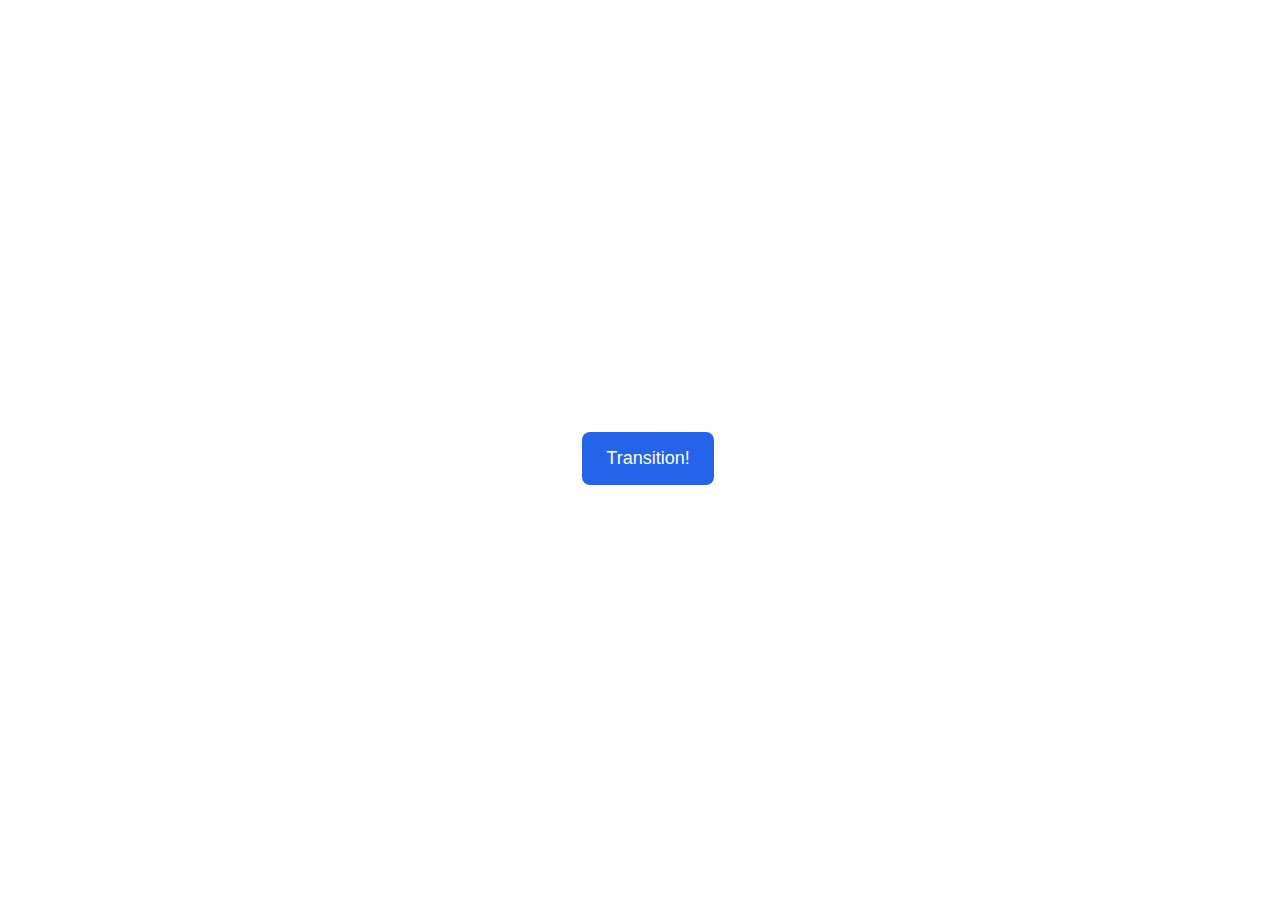
<file: advanced-html-css/animation/01-button-hover/index.html>
<!DOCTYPE html>
<html lang="en">
  <head>
    <meta charset="UTF-8" />
    <meta http-equiv="X-UA-Compatible" content="IE=edge" />
    <meta name="viewport" content="width=device-width, initial-scale=1.0" />
    <title>Button Hover</title>
    <link rel="stylesheet" href="style.css" />
  </head>
  <body>
    <div id="transition-container">
      <button>Transition!</button>
    </div>
  </body>
</html>
</file>
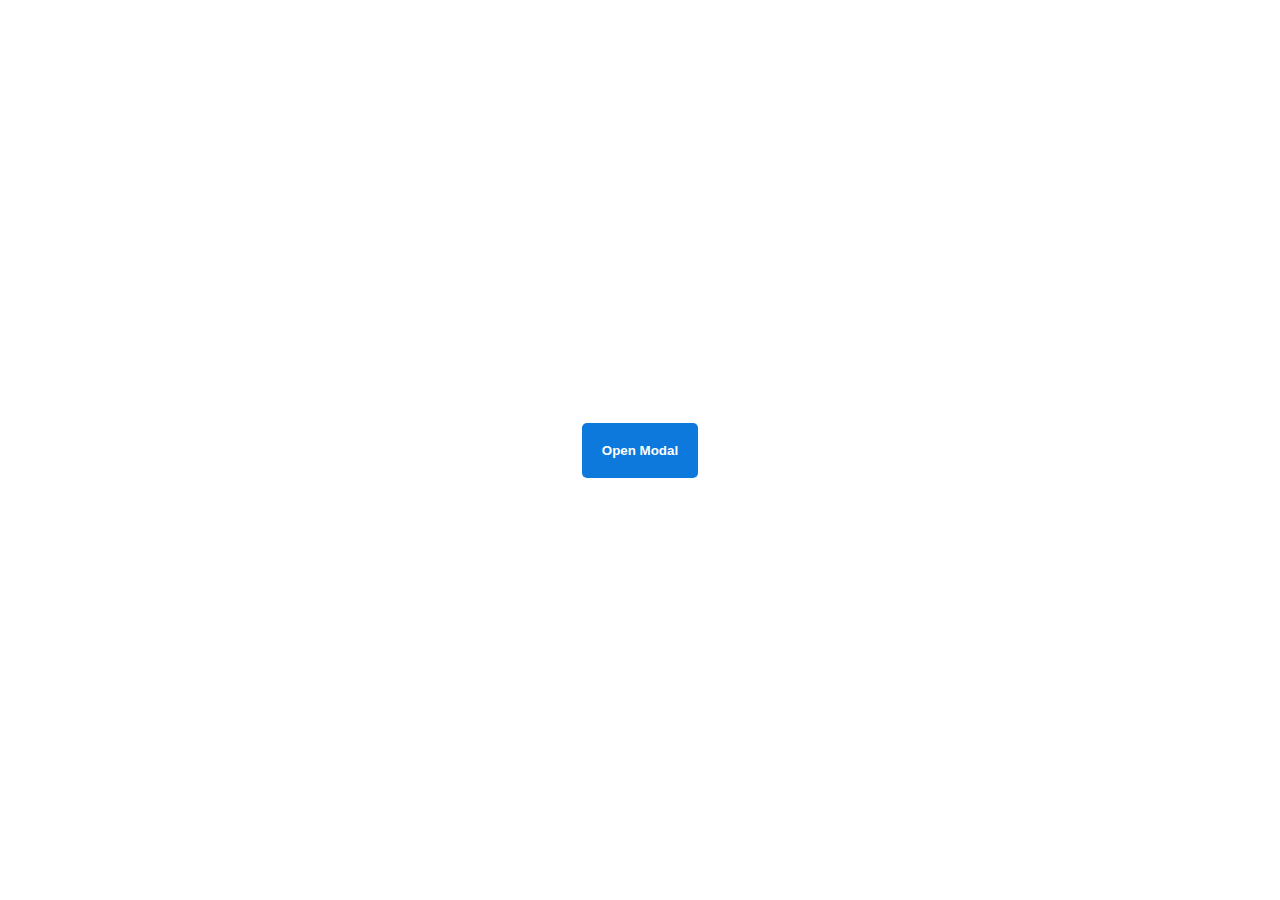
<file: advanced-html-css/animation/02-pop-up/index.html>
<!DOCTYPE html>
<html lang="en">
  <head>
    <meta charset="UTF-8" />
    <meta http-equiv="X-UA-Compatible" content="IE=edge" />
    <meta name="viewport" content="width=device-width, initial-scale=1.0" />
    <title>Popup</title>
    <link rel="stylesheet" href="style.css" />
  </head>
  <body>
    <div class="backdrop"></div>
    <div class="popup-modal">
      <h1>Look at me!</h1>
      <p>I'm a pop up dialog!</p>
      <button id="close-modal">Close Modal</button>
    </div>
    <div class="button-container">
      <button id="trigger-modal">Open Modal</button>
    </div>
    <script src="script.js"></script>
  </body>
</html>
</file>
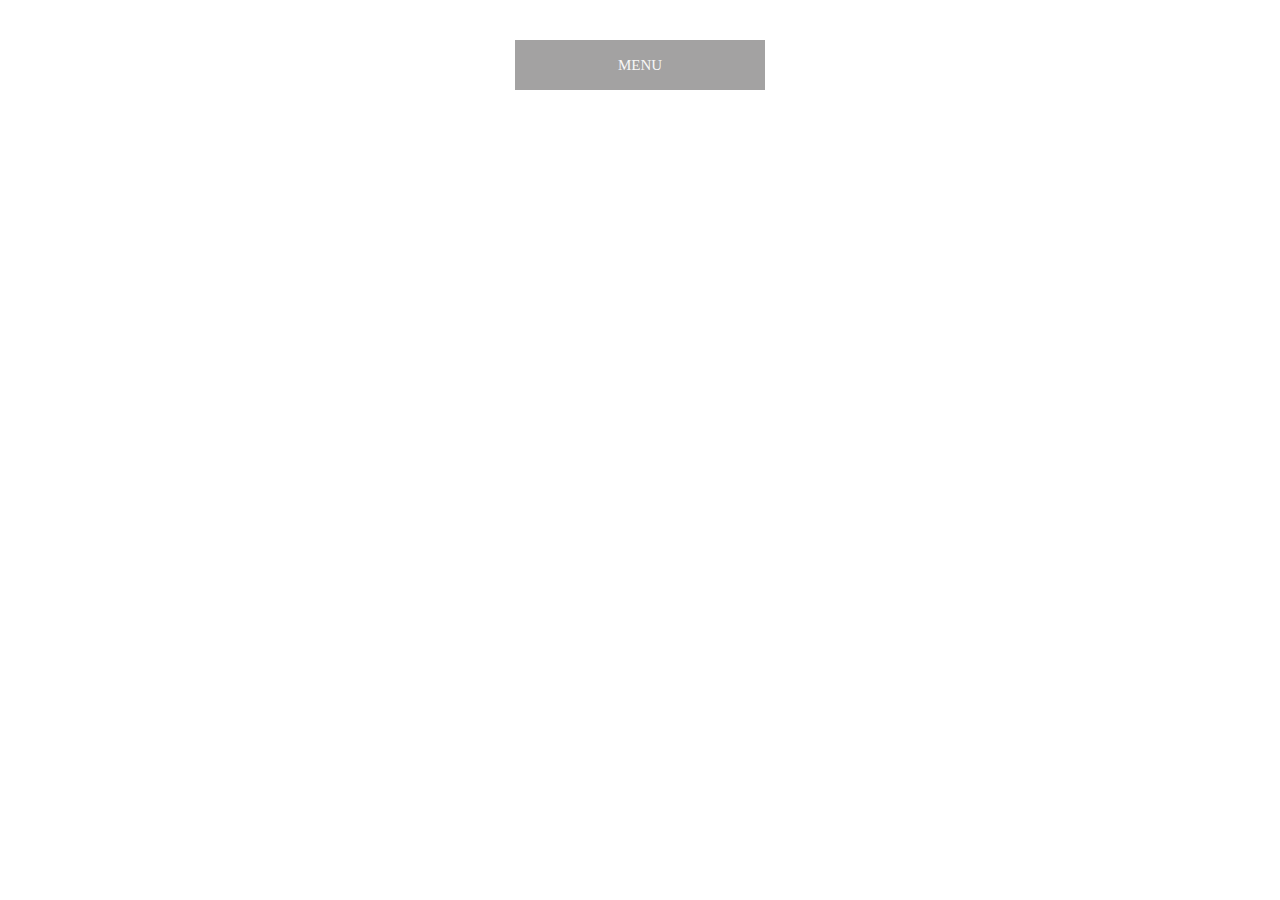
<file: advanced-html-css/animation/03-dropdown-menu/index.html>
<!DOCTYPE html>
<html lang="en">
  <head>
    <meta charset="UTF-8" />
    <meta http-equiv="X-UA-Compatible" content="IE=edge" />
    <meta name="viewport" content="width=device-width, initial-scale=1.0" />
    <title>Dropdown Menu</title>
    <link rel="stylesheet" href="style.css" />
  </head>
  <body>
    <div class="dropdown-container">
        <div class="menu-title">MENU</div>
        <ul class="dropdown-menu">
            <li>ITEM 1</li>
            <li>ITEM 2</li>
            <li>ITEM 3</li>
            <li>ITEM 4</li>
            <li>ITEM 5</li>
        </ul>
    </div>
    <script src="script.js"></script>
  </body>
</html>
</file>
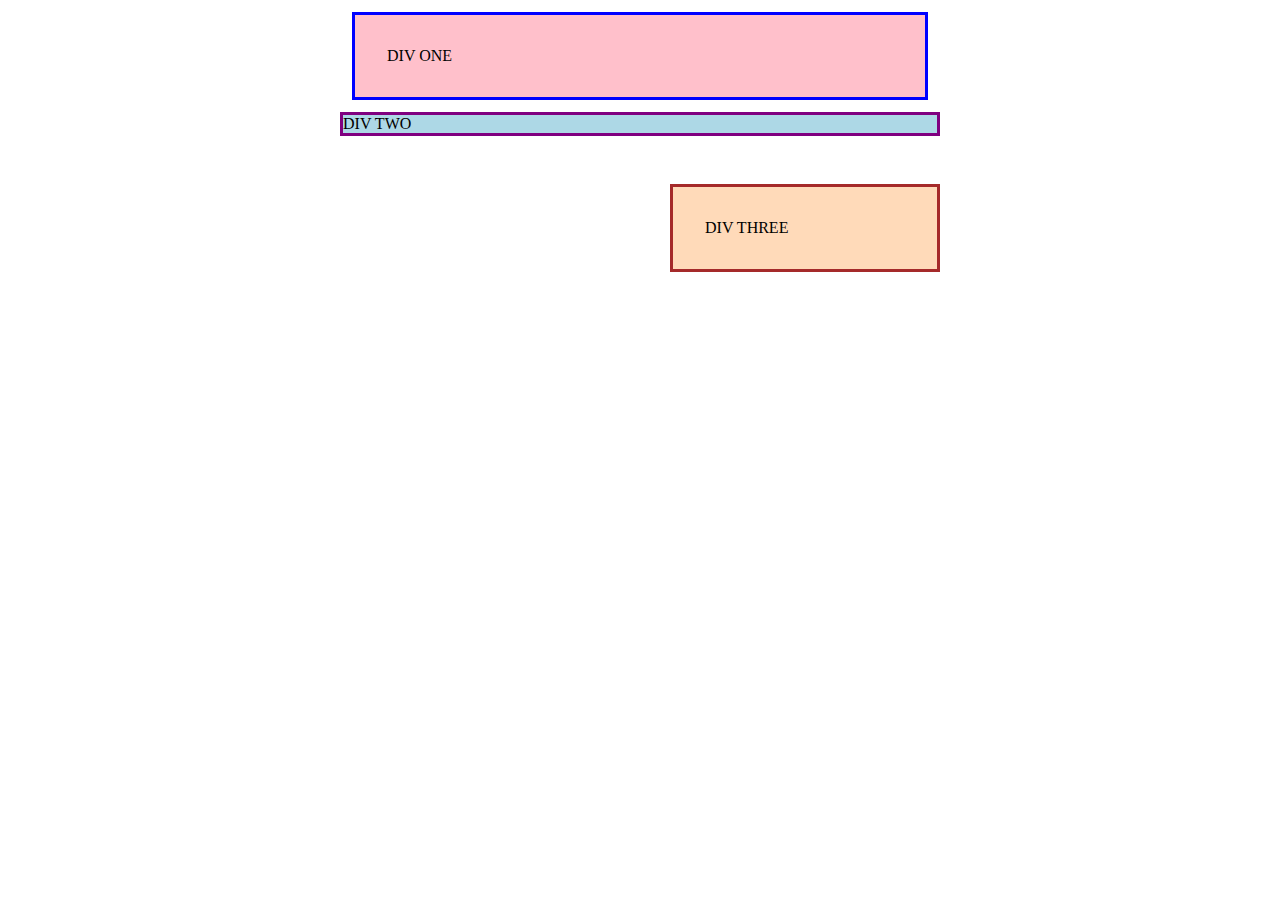
<file: foundations/block-and-inline/01-margin-and-padding-1/index.html>
<!DOCTYPE html>
<html lang="en">
  <head>
    <meta charset="UTF-8">
    <meta http-equiv="X-UA-Compatible" content="IE=edge">
    <meta name="viewport" content="width=device-width, initial-scale=1.0">
    <title>Margin and Padding exercise</title>
    <link rel="stylesheet" href="style.css">
  </head>
  <body>
    <div class="one">
      DIV ONE
    </div>
    <div class="two">
      DIV TWO
    </div>
    <div class="three">
      DIV THREE
    </div>
  </body>
</html>
</file>
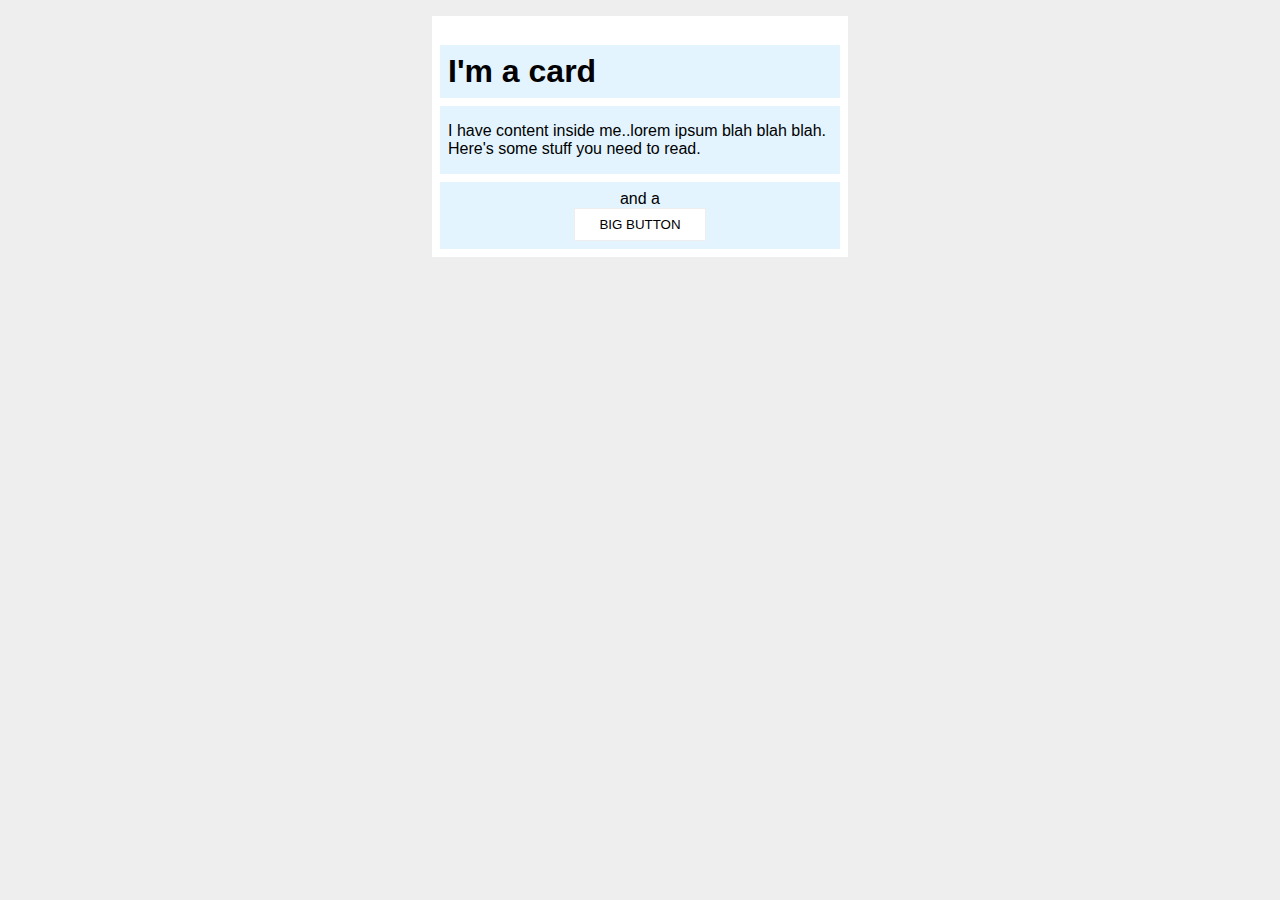
<file: foundations/block-and-inline/02-margin-and-padding-2/index.html>
<!DOCTYPE html>
<html lang="en">
  <head>
    <meta charset="UTF-8">
    <meta http-equiv="X-UA-Compatible" content="IE=edge">
    <meta name="viewport" content="width=device-width, initial-scale=1.0">
    <title>Margin and Padding exercise 2</title>
    <link rel="stylesheet" href="style.css">
  </head>
  <body>
    <div class="card">
      <h1 class="title">I'm a card</h1>
      <div class="content">I have content inside me..lorem ipsum blah blah blah. Here's some stuff you need to read.</div>
      <div class="button-container">and a <button>BIG BUTTON</button></div>
    </div>
  </body>
</html>
</file>
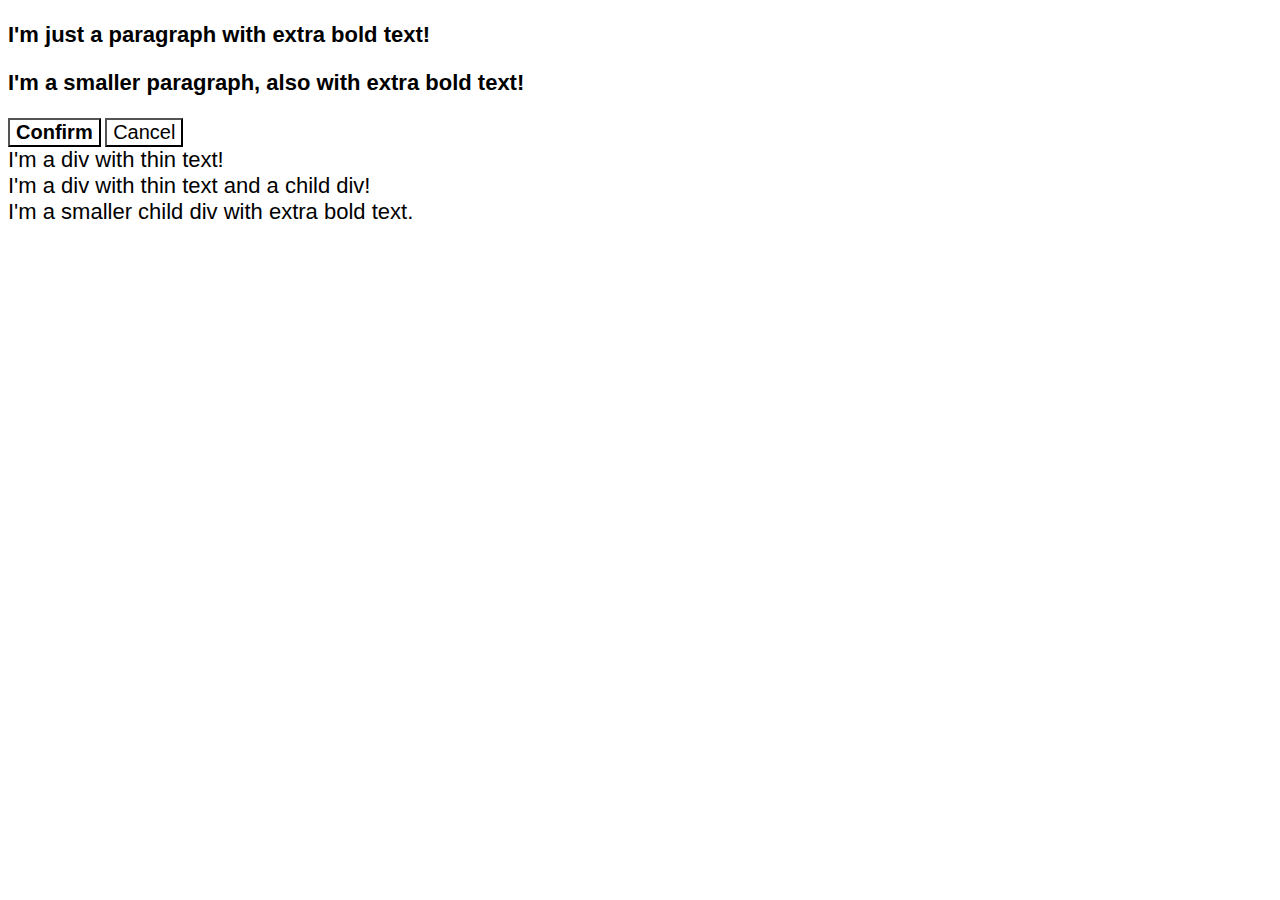
<file: foundations/cascade/01-cascade-fix/index.html>
<!DOCTYPE html>
<html lang="en">
  <head>
    <meta charset="UTF-8">
    <meta http-equiv="X-UA-Compatible" content="IE=edge">
    <meta name="viewport" content="width=device-width, initial-scale=1.0">
    <title>Fix the Cascade</title>
    <link rel="stylesheet" href="style.css">
  </head>
  <body>
    <p class="para">I'm just a paragraph with extra bold text!</p>
    <p class="para small-para">I'm a smaller paragraph, also with extra bold text!</p>

    <button id="confirm-button" class="button confirm">Confirm</button>
    <button id="cancel-button" class="button cancel">Cancel</button>

    <div class="text">I'm a div with thin text!</div>
    <div class="text">I'm a div with thin text and a child div!
      <div class="text child">I'm a smaller child div with extra bold text.</div>
    </div>
  </body>
</html>
</file>
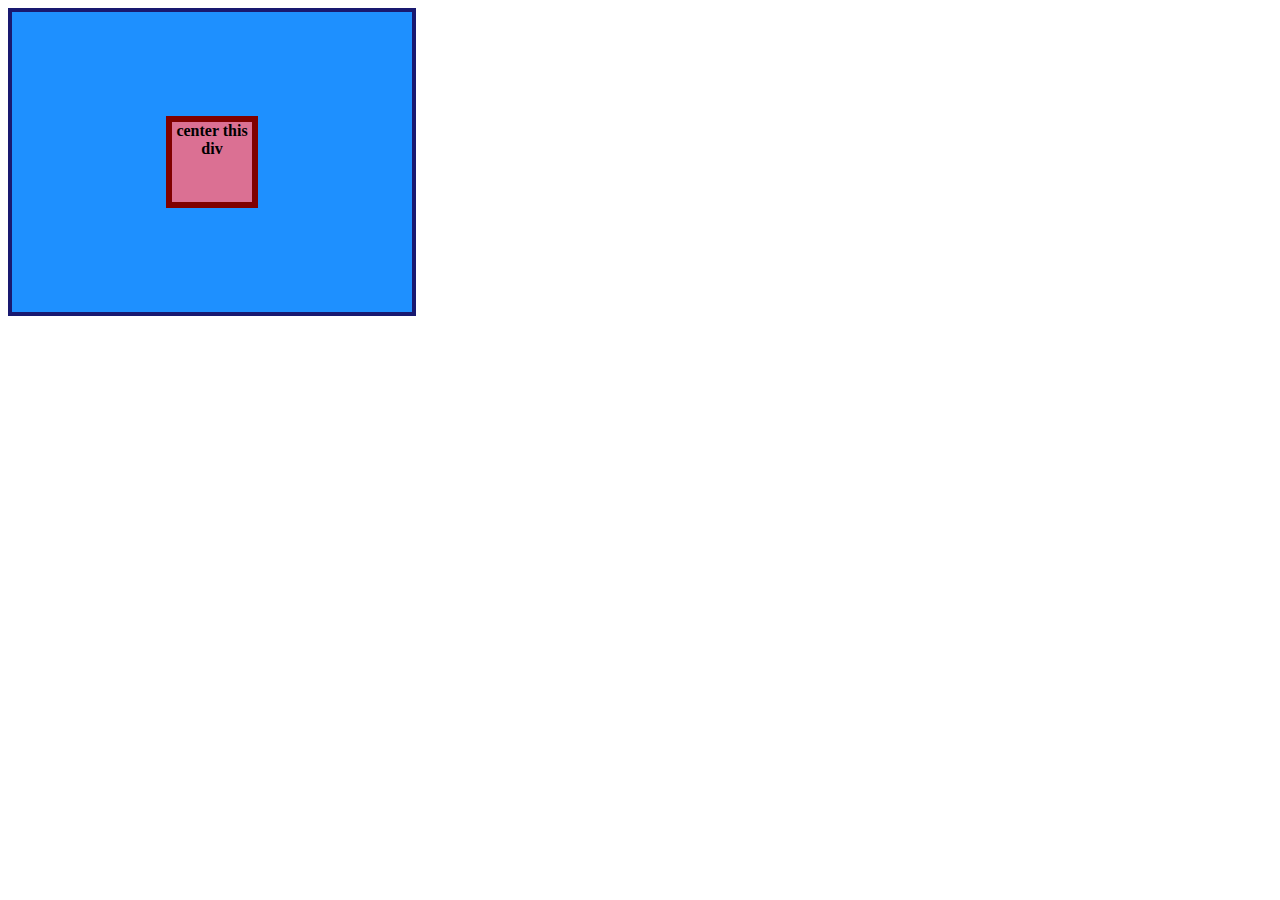
<file: foundations/flex/01-flex-center/index.html>
<!DOCTYPE html>
<html lang="en">
  <head>
    <meta charset="UTF-8">
    <meta http-equiv="X-UA-Compatible" content="IE=edge">
    <meta name="viewport" content="width=device-width, initial-scale=1.0">
    <title>CENTER THIS DIV</title>
    <link rel="stylesheet" href="style.css">
  </head>
  <body>
    <div class="container">
      <div class="box">center this div</div>
    </div>
  </body>
</html>
</file>
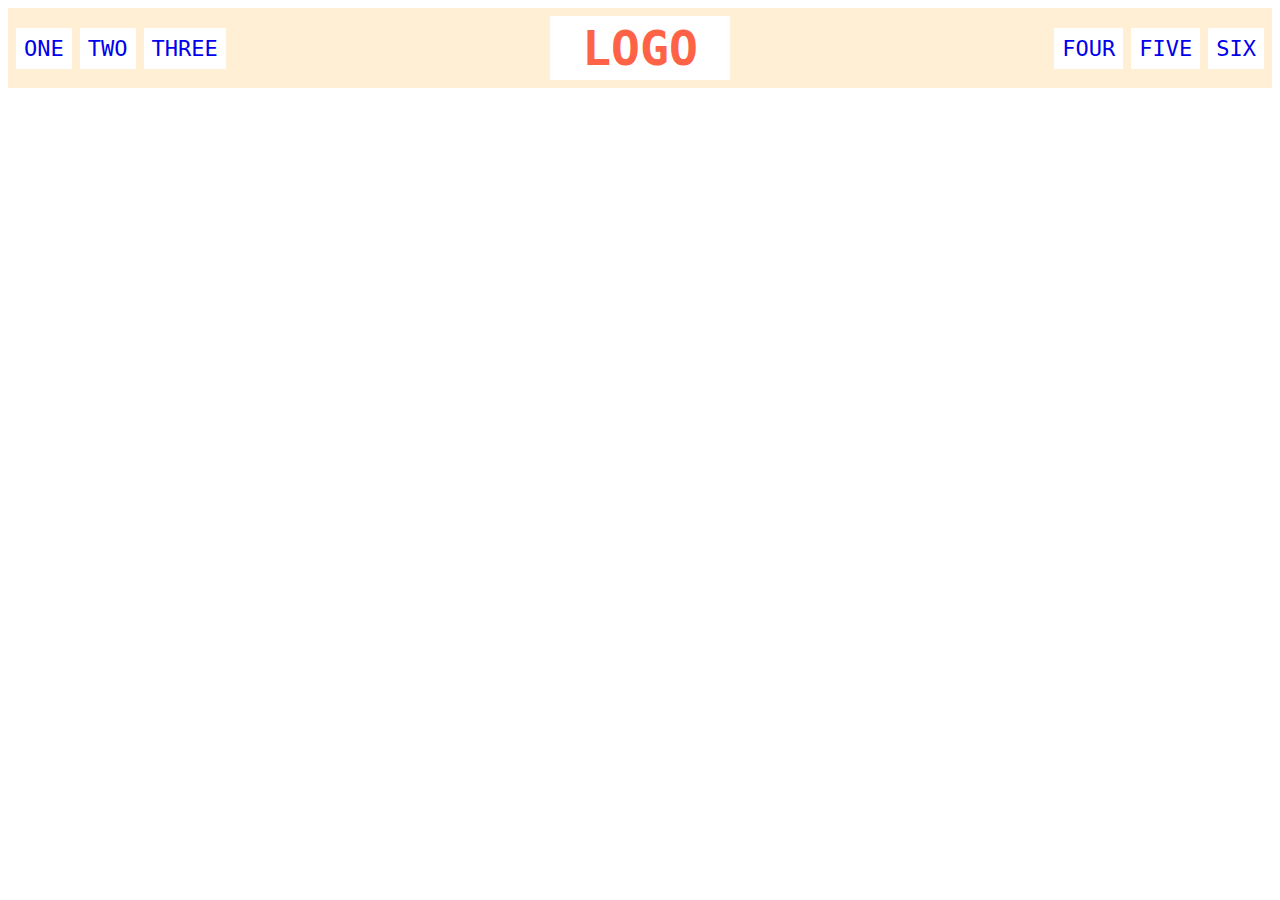
<file: foundations/flex/02-flex-header/index.html>
<!DOCTYPE html>
<html lang="en">
  <head>
    <meta charset="UTF-8">
    <meta http-equiv="X-UA-Compatible" content="IE=edge">
    <meta name="viewport" content="width=device-width, initial-scale=1.0">
    <title>Flex Header</title>
    <link rel="stylesheet" href="style.css">
  </head>
  <body>
    <div class="header">
      <div class="left-links">
        <ul>
          <li><a href="#">ONE</a></li>
          <li><a href="#">TWO</a></li>
          <li><a href="#">THREE</a></li>
        </ul>
      </div>
      <div class="logo">LOGO</div>
      <div class="right-links">
        <ul>
          <li><a href="#">FOUR</a></li>
          <li><a href="#">FIVE</a></li>
          <li><a href="#">SIX</a></li>
        </ul>
      </div>
    </div>
  </body>
</html>
</file>
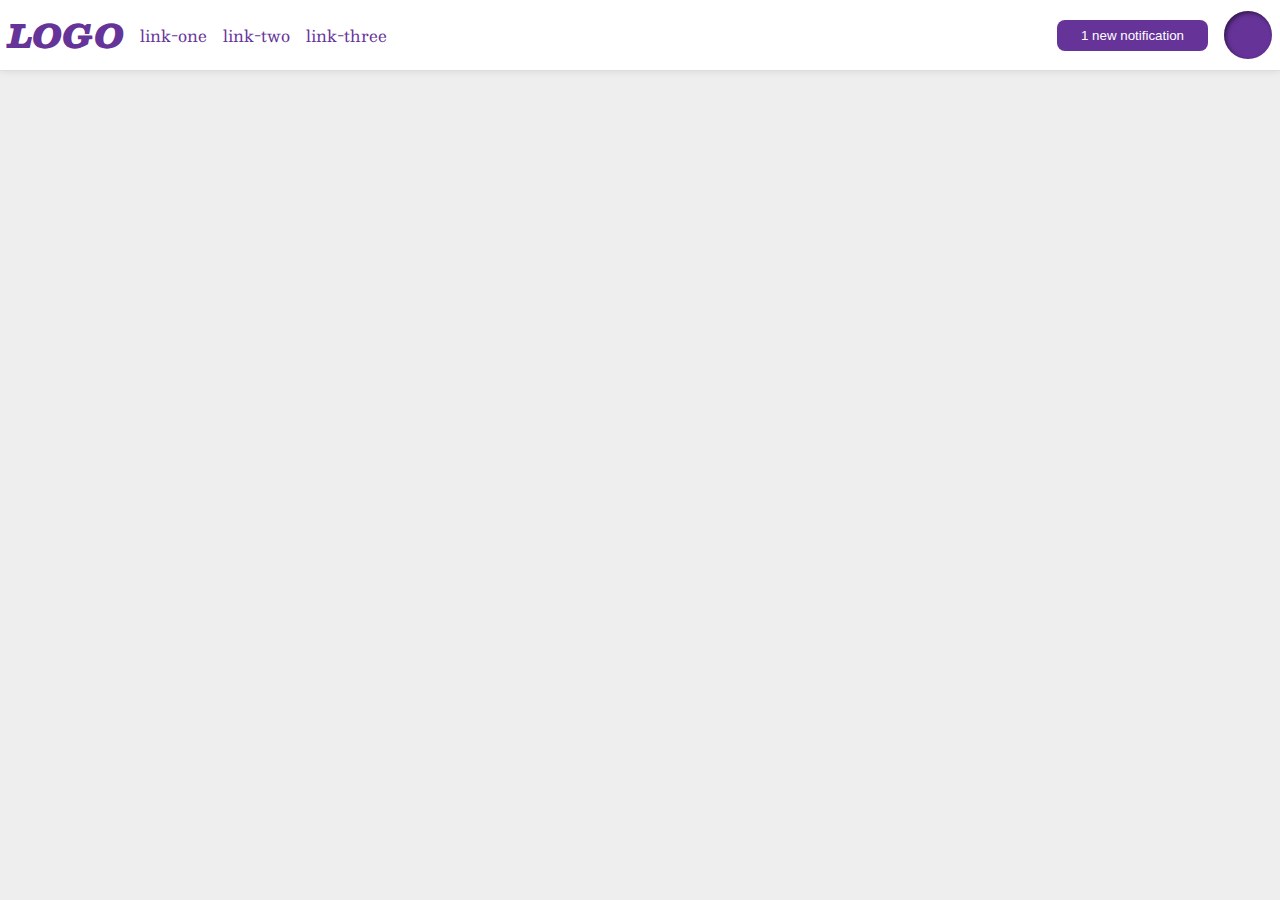
<file: foundations/flex/03-flex-header-2/index.html>
<!DOCTYPE html>
<html lang="en">
  <head>
    <meta charset="UTF-8">
    <meta http-equiv="X-UA-Compatible" content="IE=edge">
    <meta name="viewport" content="width=device-width, initial-scale=1.0">
    <title>Flex Header 2</title>
    <link rel="stylesheet" href="style.css">
  </head>
  <body>
    <div class="header">
      <div class="left">
        <div class="logo">
          LOGO
        </div>
        <ul class="links">
          <li><a href="https://google.com">link-one</a></li>
          <li><a href="https://google.com">link-two</a></li>
         <li><a href="https://google.com">link-three</a></li>
        </ul>
      </div>
      <div class="right">
        <button class="notifications">
        1 new notification
      </button>
      <div class="profile-image"></div>
    </div>
  </div>
  </body>
</html>
</file>
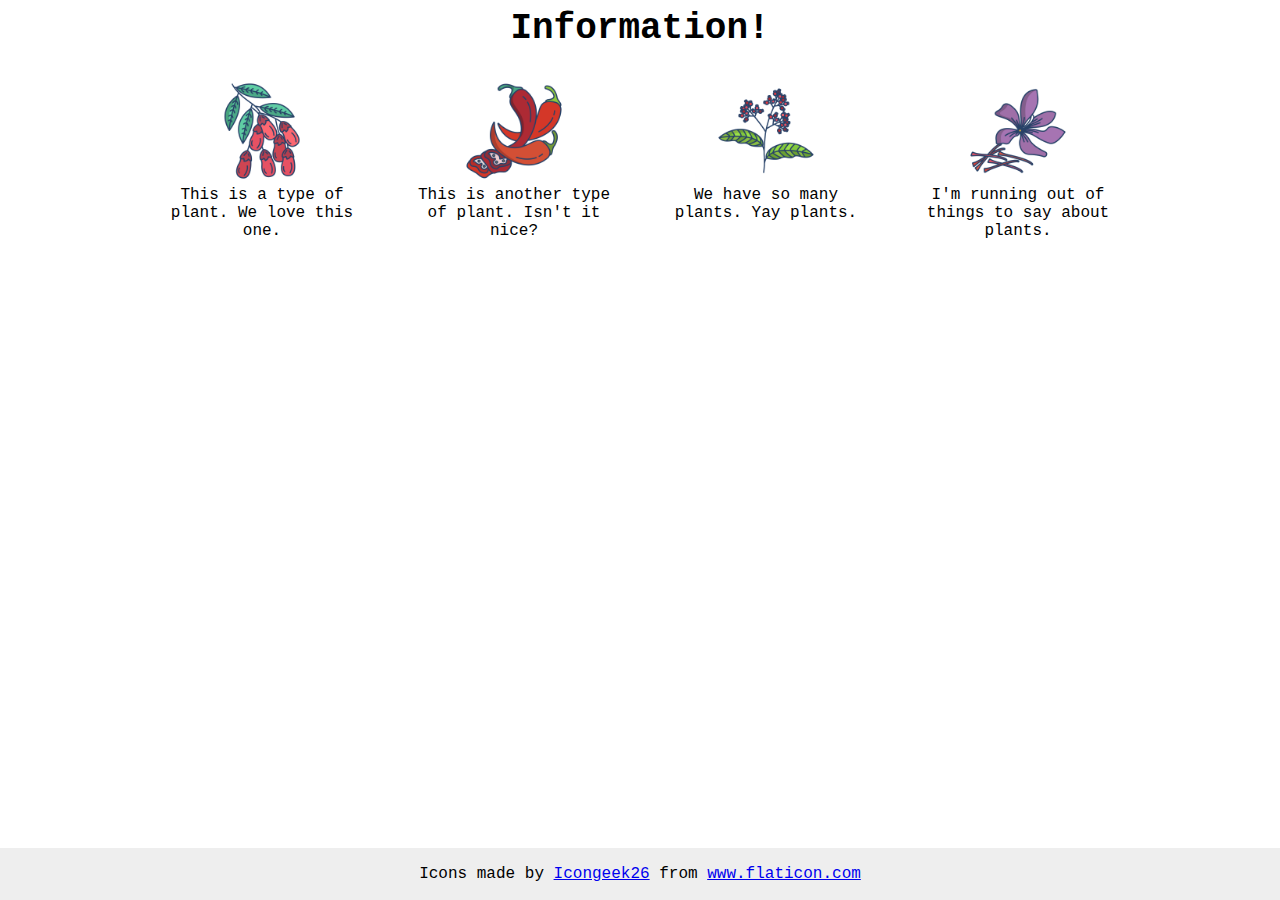
<file: foundations/flex/04-flex-information/index.html>
<!DOCTYPE html>
<html lang="en">
  <head>
    <meta charset="UTF-8">
    <meta http-equiv="X-UA-Compatible" content="IE=edge">
    <meta name="viewport" content="width=device-width, initial-scale=1.0">
    <title>Information</title>
    <link rel="stylesheet" href="style.css">
  </head>
  <body>
    <div class="title">Information!</div>
      
    <div class="container">
      <div class="images">
        <img src="./images/barberry.png" alt="barberry">
        <div class="text">This is a type of plant. We love this one.</div>
      </div>
      <div class="images">
        <img src="./images/chilli.png" alt="chili">
        <div class="text">This is another type of plant. Isn't it nice?</div>
      </div>
      <div class="images">       
        <img src="./images/pepper.png" alt="pepper">
        <div class="text">We have so many plants. Yay plants.</div>
      </div>
      <div class="images">
        <img src="./images/saffron.png" alt="saffron">
        <div class="text">I'm running out of things to say about plants.</div>
      </div>
    </div>  
    <!-- disregard this section, it's here to give attribution to the creator of these icons -->
    <div class="footer">
      <div>Icons made by <a href="https://www.flaticon.com/authors/icongeek26" title="Icongeek26">Icongeek26</a> from <a href="https://www.flaticon.com/" title="Flaticon">www.flaticon.com</a></div>
    </div>
  </body>
</html>
</file>
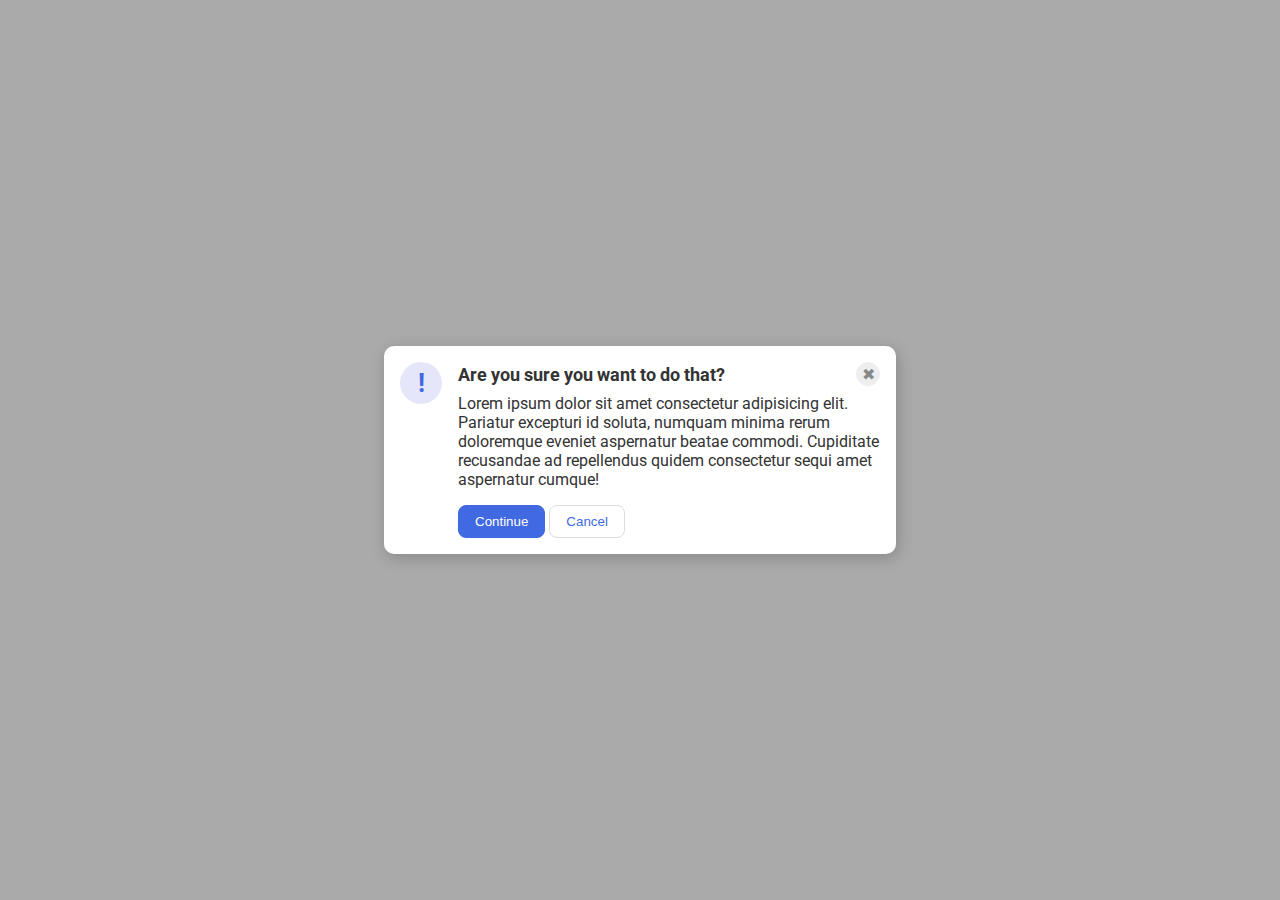
<file: foundations/flex/05-flex-modal/index.html>
<!DOCTYPE html>
<html lang="en">
  <head>
    <meta charset="UTF-8">
    <meta http-equiv="X-UA-Compatible" content="IE=edge">
    <meta name="viewport" content="width=device-width, initial-scale=1.0">
    <link rel="stylesheet" href="style.css">
    <title>Modal</title>
  </head>
  <body>
    <div class="modal">
      <div class="icon">!</div>
        <div class="container">
          <div class="header">Are you sure you want to do that?
          <button class="close-button">✖</button>
          </div>
          <div class="text">Lorem ipsum dolor sit amet consectetur adipisicing elit. Pariatur excepturi id soluta, numquam minima rerum doloremque eveniet aspernatur beatae commodi. Cupiditate recusandae ad repellendus quidem consectetur sequi amet aspernatur cumque!</div>
          <button class="continue">Continue</button>
          <button class="cancel">Cancel</button>
        </div>
    </div>
  </body>
</html>
</file>
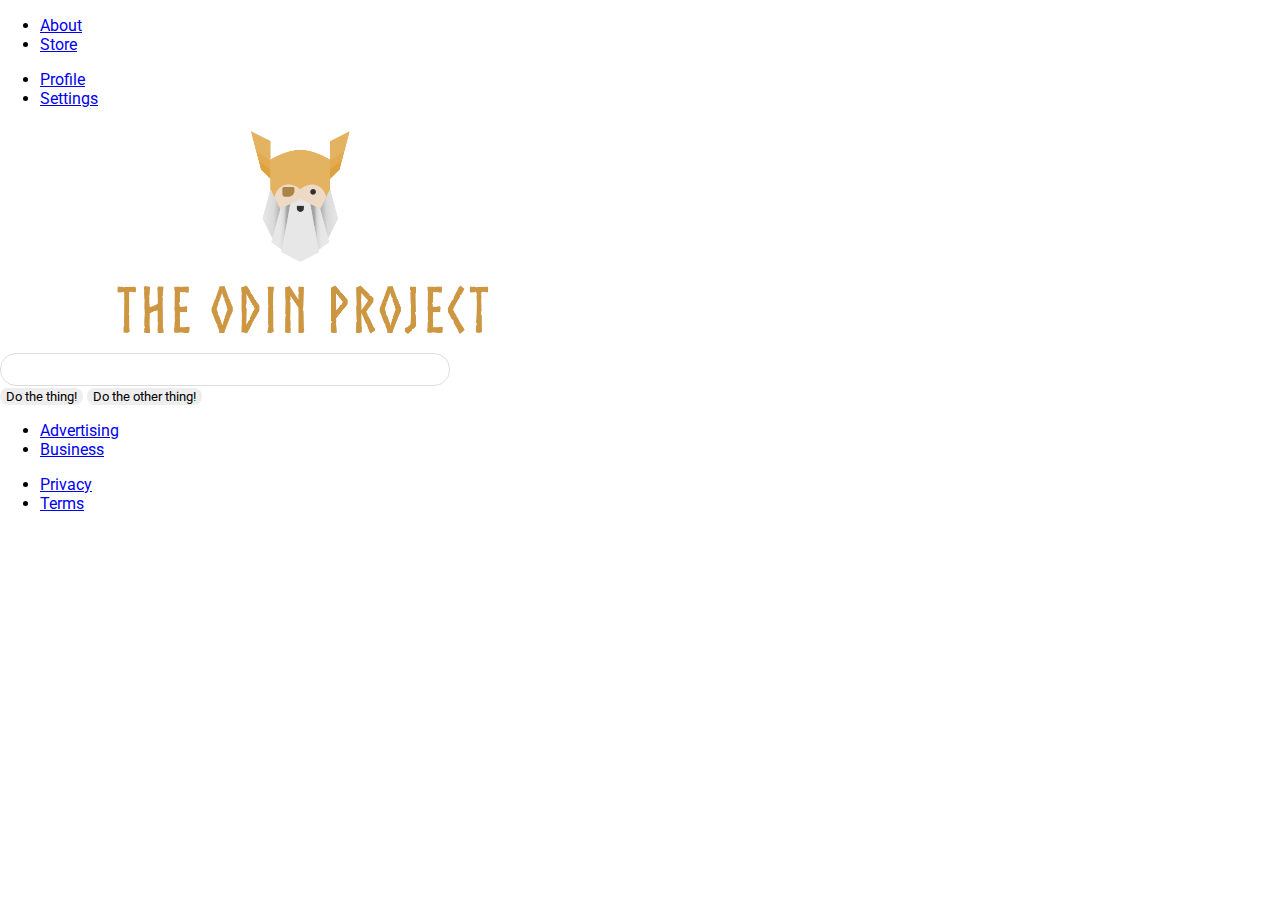
<file: foundations/flex/06-flex-layout/index.html>
<!DOCTYPE html>
<html lang="en">
  <head>
    <meta charset="UTF-8">
    <meta http-equiv="X-UA-Compatible" content="IE=edge">
    <meta name="viewport" content="width=device-width, initial-scale=1.0">
    <title>LAYOUT</title>
    <link rel="stylesheet" href="./style.css">
  </head>
  <body>
    <div class="header">
      <ul class="left-links">
        <li><a href="#">About</a></li>
        <li><a href="#">Store</a></li>
      </ul>
      <ul class="right-links">
        <li><a href="#">Profile</a></li>
        <li><a href="#">Settings</a></li>
      </ul>
    </div>
    <div class="content">
      <img src="./logo.png" alt="Project logo. Represents odin with the project name.">
      <div class="input">
        <input type="text">
      </div>
      <div class="buttons">
        <button>Do the thing!</button>
        <button>Do the other thing!</button>
      </div>
    </div>
    <div class="footer">
      <ul class="left-links">
        <li><a href="#">Advertising</a></li>
        <li><a href="#">Business</a></li>
      </ul>
      <ul class="right-links">
        <li><a href="#">Privacy</a></li>
        <li><a href="#">Terms</a></li>
      </ul>
    </div>
  </body>
</html>
</file>
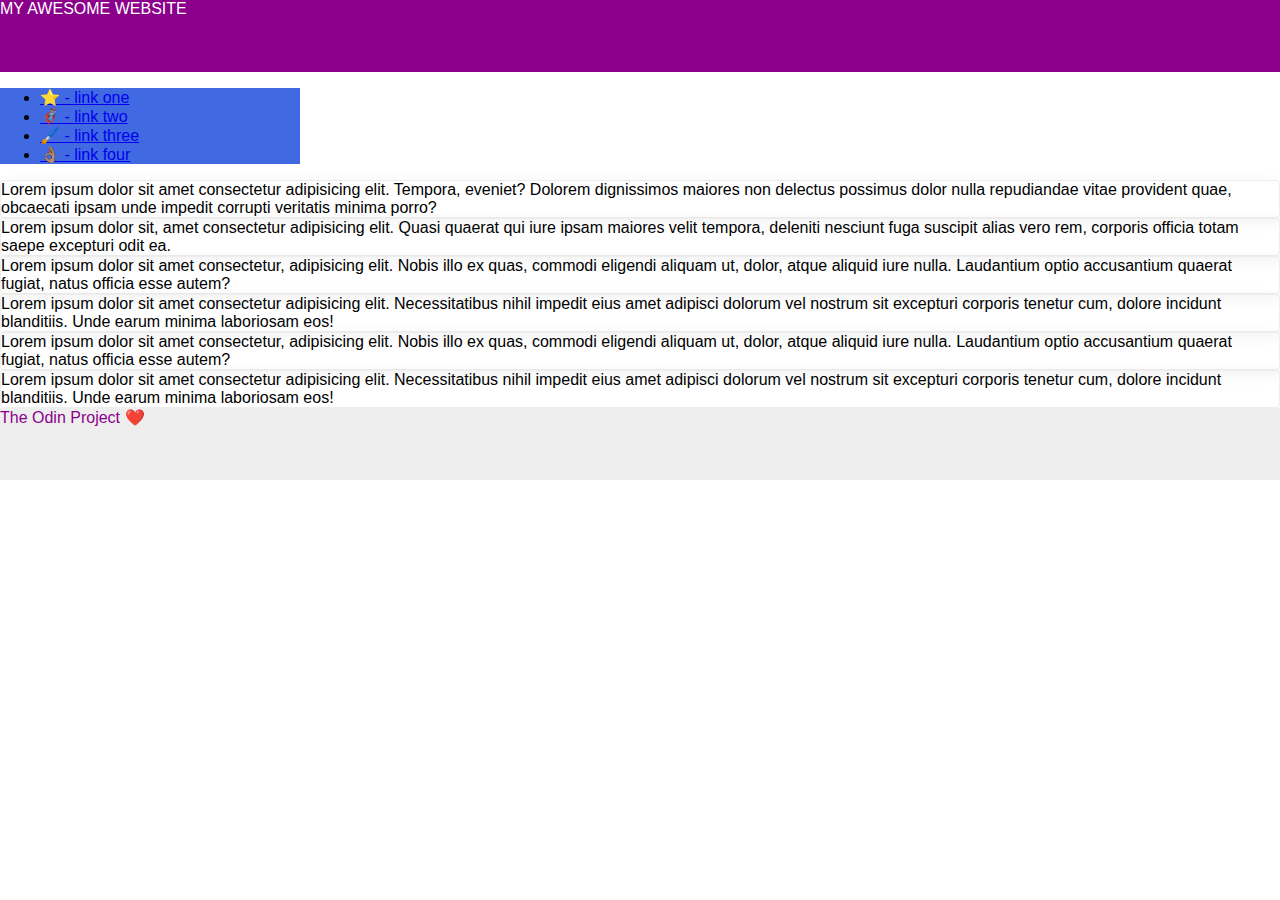
<file: foundations/flex/07-flex-layout-2/index.html>
<!DOCTYPE html>
<html lang="en">
  <head>
    <meta charset="UTF-8">
    <meta http-equiv="X-UA-Compatible" content="IE=edge">
    <meta name="viewport" content="width=device-width, initial-scale=1.0">
    <title>The Holy Grail</title>
    <link rel="stylesheet" href="style.css">
  </head>
  <body>
    <div class="header">
      MY AWESOME WEBSITE
    </div>
    
    <div class="sidebar">
      <ul>
        <li><a href="#">⭐ - link one</a></li>
        <li><a href="#">🦸🏽‍♂️ - link two</a></li>
        <li><a href="#">🖌️ - link three</a></li>
        <li><a href="#">👌🏽 - link four</a></li>
      </ul>
    </div>

    <div class="card">Lorem ipsum dolor sit amet consectetur adipisicing elit. Tempora, eveniet? Dolorem dignissimos maiores non delectus possimus dolor nulla repudiandae vitae provident quae, obcaecati ipsam unde impedit corrupti veritatis minima porro?</div>
    <div class="card">Lorem ipsum dolor sit, amet consectetur adipisicing elit. Quasi quaerat qui iure ipsam maiores velit tempora, deleniti nesciunt fuga suscipit alias vero rem, corporis officia totam saepe excepturi odit ea.</div>
    <div class="card">Lorem ipsum dolor sit amet consectetur, adipisicing elit. Nobis illo ex quas, commodi eligendi aliquam ut, dolor, atque aliquid iure nulla. Laudantium optio accusantium quaerat fugiat, natus officia esse autem?</div>
    <div class="card">Lorem ipsum dolor sit amet consectetur adipisicing elit. Necessitatibus nihil impedit eius amet adipisci dolorum vel nostrum sit excepturi corporis tenetur cum, dolore incidunt blanditiis. Unde earum minima laboriosam eos!</div>
    <div class="card">Lorem ipsum dolor sit amet consectetur, adipisicing elit. Nobis illo ex quas, commodi eligendi aliquam ut, dolor, atque aliquid iure nulla. Laudantium optio accusantium quaerat fugiat, natus officia esse autem?</div>
    <div class="card">Lorem ipsum dolor sit amet consectetur adipisicing elit. Necessitatibus nihil impedit eius amet adipisci dolorum vel nostrum sit excepturi corporis tenetur cum, dolore incidunt blanditiis. Unde earum minima laboriosam eos!</div>
    
    <div class="footer">
      The Odin Project ❤️
    </div>
  </body>
</html>
</file>
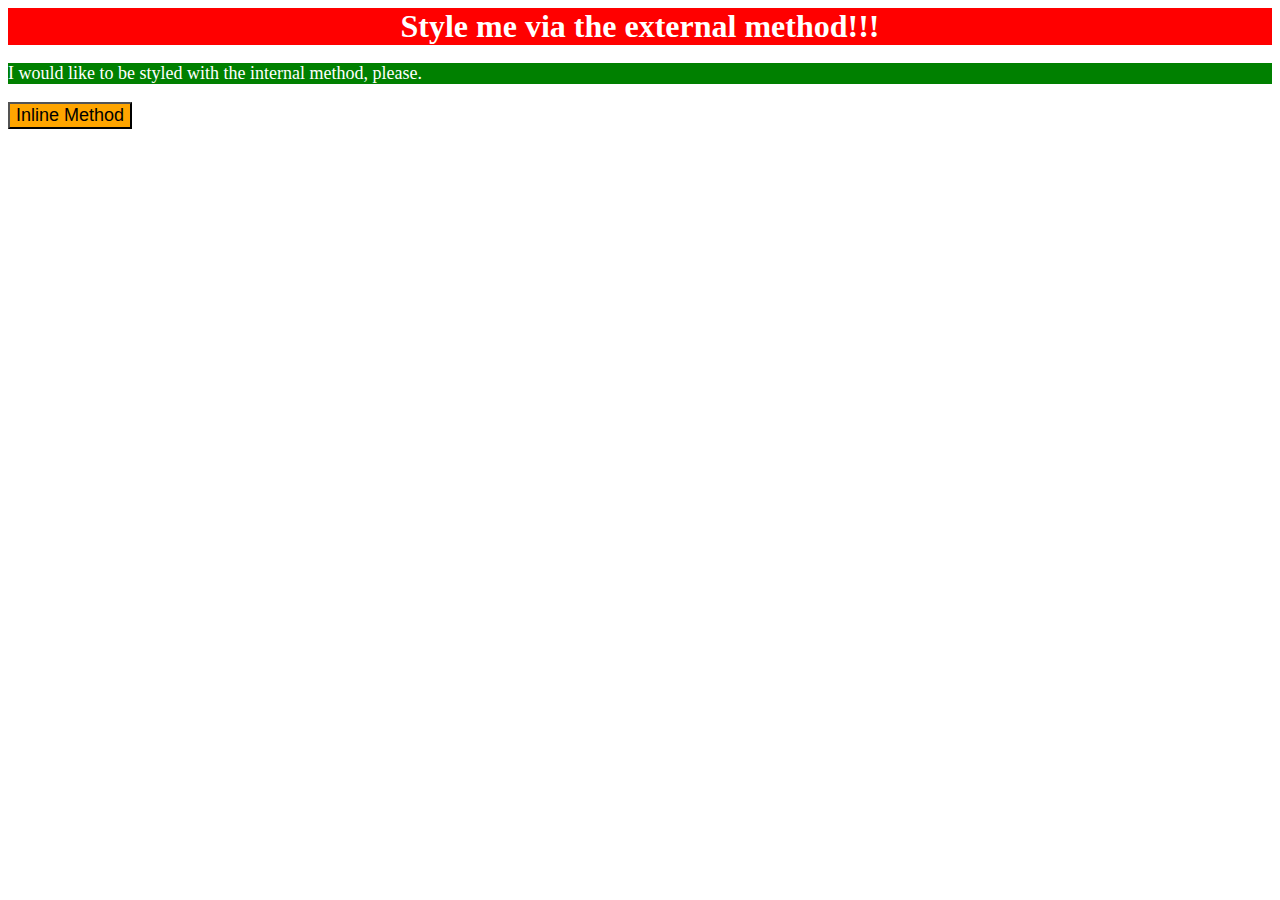
<file: foundations/intro-to-css/01-css-methods/index.html>
<!DOCTYPE html>
<html lang="en">
  <head>
    <meta charset="UTF-8">
    <meta http-equiv="X-UA-Compatible" content="IE=edge">
    <meta name="viewport" content="width=device-width, initial-scale=1.0">
    <title>Methods for Adding CSS</title>
    <link rel="stylesheet" href="style.css">
    <style>
      .p{
        background-color: green;
        color: white;
        font-size: 18px;
      }
    </style>
  </head>
  <body>
    <div class="div">Style me via the external method!!!</div>
    <p class="p">I would like to be styled with the internal method, please.</p>
    <button style="background-color: orange; font-size: 18px;">Inline Method</button>
  </body>
</html>
</file>
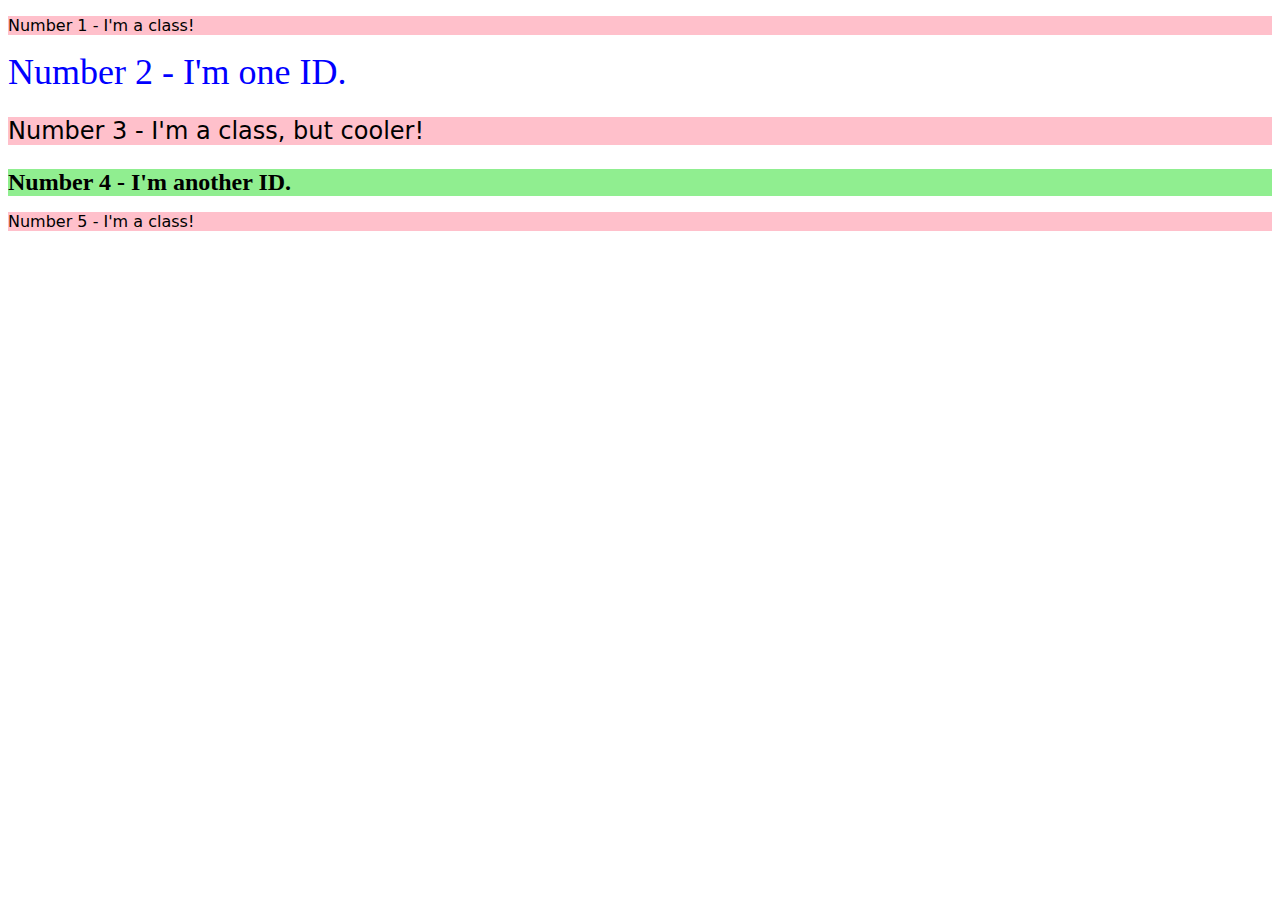
<file: foundations/intro-to-css/02-class-id-selectors/index.html>
<!DOCTYPE html>
<html lang="en">
  <head>
    <meta charset="UTF-8">
    <meta http-equiv="X-UA-Compatible" content="IE=edge">
    <meta name="viewport" content="width=device-width, initial-scale=1.0">
    <title>Class and ID Selectors</title>
    <link rel="stylesheet" href="style.css">
  </head>
  <body>
    <p class="odd">Number 1 - I'm a class!</p>
    <div id="second">Number 2 - I'm one ID.</div>
    <p class="odd adjust-font-size">Number 3 - I'm a class, but cooler!</p>
    <div class="adjust-font-size" id="fourth">Number 4 - I'm another ID.</div>
    <p class="odd">Number 5 - I'm a class!</p>
  </body>
</html>
</file>
<file: advanced-html-css/animation/01-button-hover/style.css>
#transition-container {
  width: 100vw;
  height: 100vh;
  display: flex;
  flex-direction: column;
  justify-content: center;
  align-items: center;
  font-family: Arial, sans-serif;
}

button {
  border-radius: 8px;
  border: none;
  background-color: #2563eb;
  color: white;
  font-size: 18px;
  padding: 16px 24px;
  text-align: center;
}
</file>
<file: advanced-html-css/animation/02-pop-up/style.css>
* {
  padding: 0;
  margin: 0;
}

body {
  overflow: hidden;
}

.button-container {
  width: 100vw;
  height: 100vh;
  background-color: #ffffff;
  opacity: 100%;
  display: flex;
  align-items: center;
  justify-content: center;
}

button {
  padding: 20px;
  color: #ffffff;
  background-color: #0e79dd;
  border: none;
  border-radius: 5px;
  font-weight: 600;
}

.popup-modal {
  padding: 32px 64px;
  background-color: white;
  border: 1px solid black;
  border-radius: 10px;
  position: fixed;
  top: 50%;
  left: 50%;
  transform-origin: center;
  transform: translate(-50%, -50%);
  pointer-events: none;
  opacity: 0%;
  text-align: center;
}

.popup-modal p {
  margin-bottom: 24px;
}

.backdrop {
  pointer-events: none;
  position: fixed;
  inset: 0;
  background: #000;
  opacity: 0%;
}

.popup-modal.show {
  opacity: 100%;
  pointer-events: all;
}

.backdrop.show {
  opacity: 30%;
}
</file>
<file: advanced-html-css/animation/03-dropdown-menu/style.css>
.dropdown-container {
  max-width: 250px;
  margin: 40px auto;
  text-align: center;
  line-height: 50px;
  font-size: 15px;
  color: rgb(247, 247, 247);
  cursor: pointer;
}

.menu-title {
  background-color: rgb(163, 162, 162);
}

.dropdown-menu {
  list-style: none;
  padding: 0;
  margin: 0;
  background-color: rgb(99, 97, 97);

  display: none;
}

ul.dropdown-menu li:hover {
  background: rgb(47, 46, 46);
}

.visible {
  display: block;
}
</file>
<file: foundations/block-and-inline/01-margin-and-padding-1/style.css>
body {
  max-width: 600px;
  margin: 0 auto;
}

.one {
  background: pink;
  border: 3px solid blue;
  /* CHANGE ME */
  padding: 32px;
  margin: 12px;
}

.two {
  background: lightblue;
  border: 3px solid purple;
  /* CHANGE ME */
  margin-bottom: 48px;
}

.three {
  background: peachpuff;
  border: 3px solid brown;
  width: 200px;
  padding: 32px;
  margin-left: auto;
}
</file>
<file: foundations/block-and-inline/02-margin-and-padding-2/style.css>
body {
  background: #eee;
  font-family: sans-serif;
}

.card {
  width: 400px;
  background: #fff;
  margin: 16px auto;
  padding: 8px;
}

.title {
  background: #e3f4ff;
  font-weight: 16px;
  padding: 8px;
  margin-bottom: 8px;
}

.content {
  background: #e3f4ff;
  padding: 16px 8px;
  margin-bottom: 8px;
}

.button-container {
  background: #e3f4ff;
  text-align: center;
  padding: 8px;
}

button {
  background: white;
  border: 1px solid #eee;
  padding: 8px 24px;
  display: block;
  margin: 0 auto;
}
</file>
<file: foundations/cascade/01-cascade-fix/style.css>
body {
  font-family: Arial, Helvetica, sans-serif;
}

.para,
.small-para {
  color: hsl(0, 0%, 0%);
  font-weight: 800;
}

.small-para {
  font-size: 14px;
  font-weight: 800;
}

.para {
  font-size: 22px;
}

.confirm {
  background: green;
  color: white;
  font-weight: bold;
} 

.button {
  background-color: rgb(255, 255, 255);
  color: rgb(0, 0, 0);
  font-size: 20px;
}

.child {
  color: rgb(0, 0, 0);
  font-weight: 800;
  font-size: 14px;
}

div.text {
  color: rgb(0, 0, 0);
  font-size: 22px;
  font-weight: 100;
}
</file>
<file: foundations/flex/01-flex-center/style.css>
.container {
  background: dodgerblue;
  border: 4px solid midnightblue;
  width: 400px;
  height: 300px;
  display: flex;
  align-items: center;
  justify-content: center;
}

.box {
  background: palevioletred;
  font-weight: bold;
  text-align: center;
  border: 6px solid maroon;
  width: 80px;
  height: 80px;
}
</file>
<file: foundations/flex/02-flex-header/style.css>
.header  {
  font-family: monospace;
  background: papayawhip;
  display: flex;
  align-items: center;
  justify-content: space-between;
  padding: 8px;
}

.logo {
  font-size: 48px;
  font-weight: 900;
  color: tomato;
  background: white;
  padding: 4px 32px;
}

ul {
  /* this removes the dots on the list items*/
  list-style-type: none;
  display: flex;
  margin: 0;
  padding: 0;
  gap: 8px;
}

a {
  font-size: 22px;
  background: white;
  padding: 8px;
  /* this removes the line under the links */
  text-decoration: none;
}
</file>
<file: foundations/flex/03-flex-header-2/style.css>
/* this is some magical font-importing.  
you'll learn about it later. */
@import url('https://fonts.googleapis.com/css2?family=Besley:ital,wght@0,400;1,900&display=swap');

body {
  margin: 0;
  background: #eee;
  font-family: Besley, serif;
}

.header {
  background: white;
  border-bottom: 1px solid #ddd;
  display: flex;
  justify-content: space-between;
  padding: 8px;
  box-shadow: 0 0 8px rgba(0,0,0,.1);
}

.profile-image {
  background: rebeccapurple;
  box-shadow: inset 2px 2px 4px rgba(0,0,0,.5);
  border-radius: 50%;
  width: 48px;
  height: 48px;
}

.logo {
  color: rebeccapurple;
  font-size: 32px;
  font-weight: 900;
  font-style: italic;
}

button {
  border: none;
  border-radius: 8px;
  background: rebeccapurple;
  color: white;
  padding: 8px 24px;
}

a {
  /* this removes the line under our links */
  text-decoration: none;
  color: rebeccapurple;
}

ul {
  list-style-type: none;
  display: flex;
  gap: 16px;
  margin: 0px;
  padding: 0px;
}

.links {
  display: flex;
  justify-content: flex-start;
}

.left, .right {
  display: flex;
  align-items: center;
  gap: 16px;
}
</file>
<file: foundations/flex/04-flex-information/style.css>
body {
  text-align: center;
  font-family: 'Courier New', Courier, monospace;
}

img {
  width: 100px;
  height: 100px;
}

.title {
  font-size: 36px;
  font-weight: 900;
  margin-bottom: 32px;
}

/* do not edit this footer */
.footer {
  position: fixed;
  bottom: 0;
  left: 0;
  right: 0;
  height: 52px;
  display: flex;
  align-items: center;
  justify-content: center;
  background: #eee;
}

.images {
  max-width: 200px;
}

.container {
  display: flex;
  justify-content: center;
  gap: 52px;

}
</file>
<file: foundations/flex/05-flex-modal/style.css>
@import url('https://fonts.googleapis.com/css2?family=Roboto:wght@400;700&display=swap');

html, body {
  height: 100%;
}

body {
  font-family: Roboto, sans-serif;
  margin: 0;
  background: #aaa;
  color: #333;
  /* I'll give you this one for free lol */
  display: flex;
  align-items: center;
  justify-content: center;
}

.modal {
  background: white;
  width: 480px;
  border-radius: 10px;
  box-shadow: 2px 4px 16px rgba(0,0,0,.2);
  gap: 16px;
  display: flex;
  padding: 16px;
}

.icon {
  color: royalblue;
  font-size: 26px;
  font-weight: 700;
  background: lavender;
  width: 42px;
  height: 42px;
  border-radius: 50%;
  display: flex;
  align-items: center;
  justify-content: center;
  flex-shrink: 0;
}

.close-button {
  background: #eee;
  border-radius: 50%;
  color: #888;
  font-weight: 400;
  font-size: 16px;
  height: 24px;
  width: 24px;
  display: flex;
  align-items: center;
  justify-content: center;
  border: 1px solid #eee;
  padding: 0;
}

button {
  cursor: pointer;
  padding: 8px 16px;
  border-radius: 8px;
}

button.continue {
  background: royalblue;
  border: 1px solid royalblue;
  color: white;
}

button.cancel {
  background: white;
  border: 1px solid #ddd;
  color: royalblue;
}

.header {
  display: flex;
  align-items: center;
  justify-content: space-between;
  font-size: 18px;
  font-weight: 700;
  margin-bottom: 8px;
}

.text {
  margin-bottom: 16px;
}
</file>
<file: foundations/flex/06-flex-layout/style.css>
@import url('https://fonts.googleapis.com/css2?family=Roboto:wght@400;700&display=swap');

body {
  height: 100vh;
  margin: 0;
  overflow: hidden;
  font-family: Roboto, sans-serif;
}

img {
  width: 600px;
}

button {
  font-family: Roboto, sans-serif;
  border: none;
  border-radius: 8px;
  background: #eee;
}

input {
  border: 1px solid #ddd;
  border-radius: 16px;
  padding: 8px 24px;
  width: 400px;
}
</file>
<file: foundations/flex/07-flex-layout-2/style.css>
body {
  font-family: -apple-system, BlinkMacSystemFont, 'Segoe UI', Roboto, Oxygen, Ubuntu, Cantarell, 'Open Sans', 'Helvetica Neue', sans-serif;
  margin: 0;
  min-height: 100vh;
}

.header {
  height: 72px;
  background: darkmagenta;
  color: white;
}

.footer {
  height: 72px;
  background: #eee;
  color: darkmagenta;
}

.sidebar {
  width: 300px;
  background: royalblue;
  box-sizing: border-box;
}

.card {
  border: 1px solid #eee;
  box-shadow: 2px 4px 16px rgba(0,0,0,.06);
  border-radius: 4px;
}
</file>
<file: foundations/intro-to-css/01-css-methods/style.css>
.div{
    background-color: red;
    color: white;
    font-size: 32px;
    text-align: center;
    font-weight: bold;
}
</file>
<file: foundations/intro-to-css/02-class-id-selectors/style.css>
.odd {
    background-color: pink;
    font-family: Verdana, "DejaVu Sans", sans-serif;
}
#second{
    color: blue;
    font-size: 36px;
}
.adjust-font-size {
    font-size: 24px;
}
#fourth{
    background-color: lightgreen;
    font-weight: bold;
}
</file>
